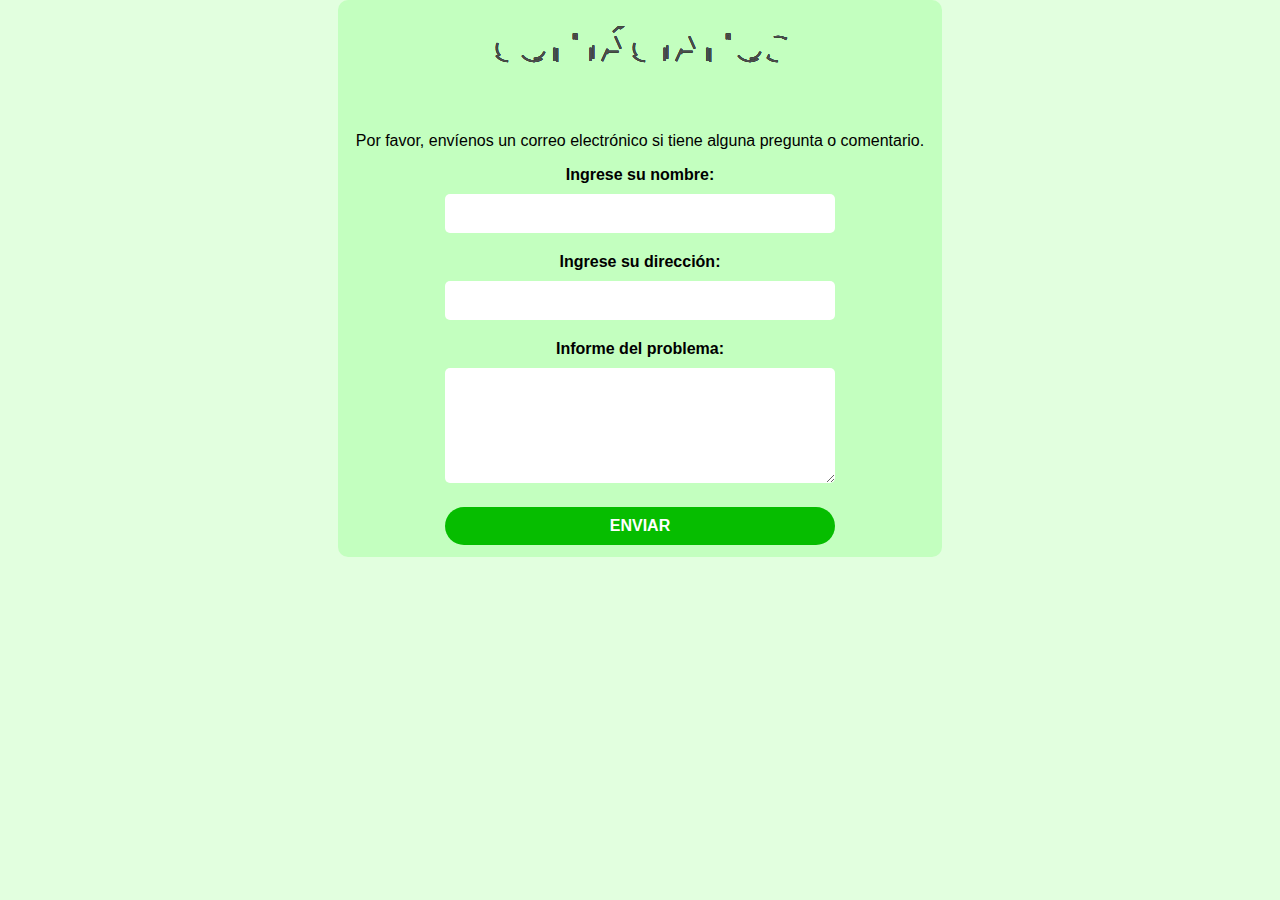
<file: email_form.html>
<!DOCTYPE html>
<html>
<head>
  <meta charset="UTF-8">
  <title>Enviar Email</title>
  <link rel="icon" href="iconos/icono.ico" type="icono">
  <link rel="stylesheet" href="style_form.css">
  <meta name="viewport" content="width=device-width, initial-scale=1.0">
</head>
<body>
  <div class="contenedor">
    <header>
      <svg viewBox="0 50 960 300">
        <symbol id="s-text">
          <text text-anchor="middle" x="50%" y="80%">CONTÁCTANOS</text>
        </symbol>
        <g class="g-ants">
          <use xlink:href="#s-text" class="text-copy"></use>
          <use xlink:href="#s-text" class="text-copy"></use>
          <use xlink:href="#s-text" class="text-copy"></use>
          <use xlink:href="#s-text" class="text-copy"></use>
          <use xlink:href="#s-text" class="text-copy"></use>
          <use xlink:href="#s-text" class="text-copy"></use>
        </g>
      </svg>
    </header>

    <p>Por favor, envíenos un correo electrónico si tiene alguna pregunta o comentario.</p>
    <form action="mailto:quetzaempres@gmail.com" method="post" enctype="text/plain">
      <label for="nombre">Ingrese su nombre:</label>
      <input type="text" name="nombre" id="nombre" required>

      <label for="direccion">Ingrese su dirección:</label>
      <input type="text" name="direccion" id="direccion" required>

      <label for="problema">Informe del problema:</label>
      <textarea rows="5" cols="25" name="problema" id="problema" required></textarea>

      <input type="submit" value="Enviar">
    </form>
  </div>
</body>
</html>
</file>
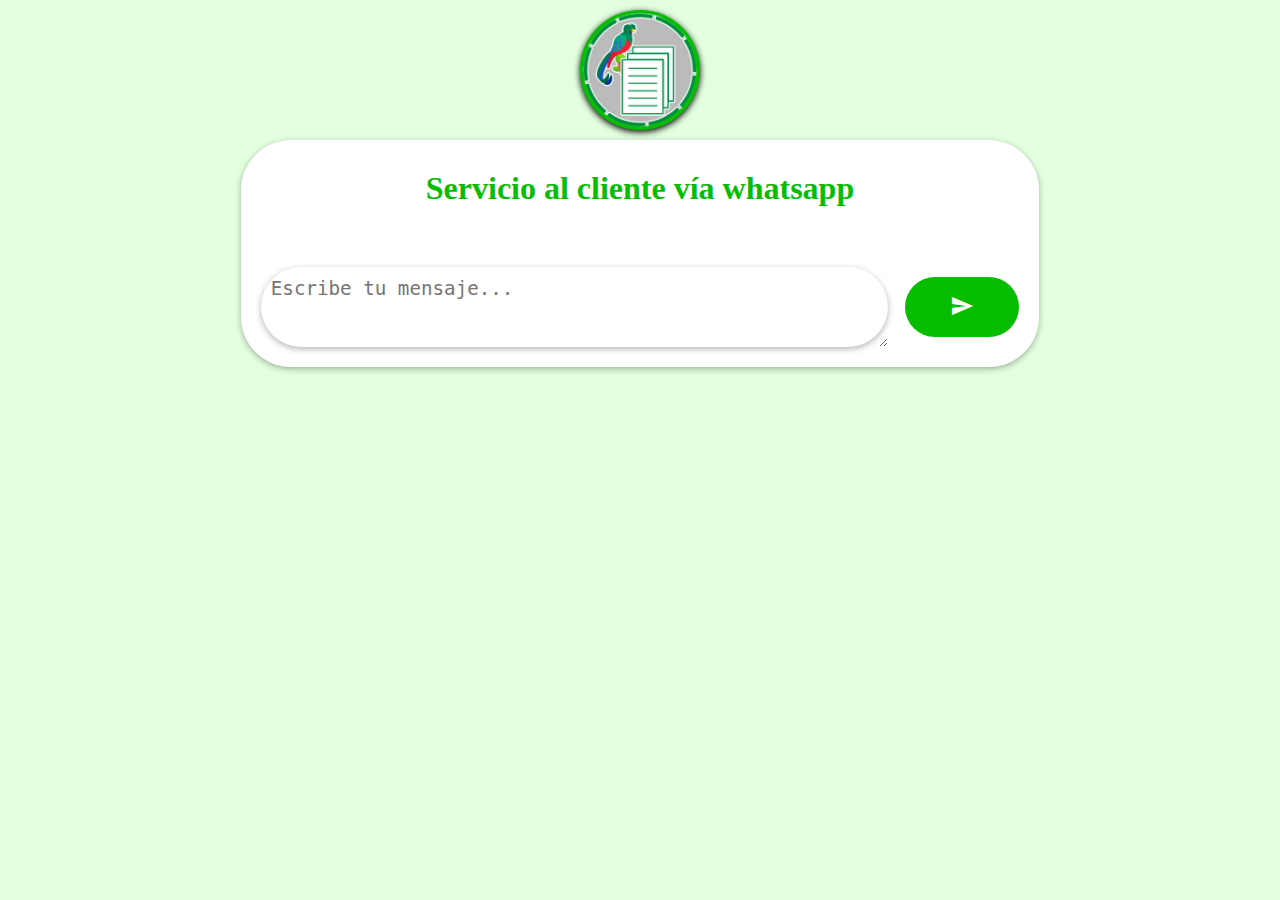
<file: whatsapp_chat.html>
<!DOCTYPE html>
<html>
<head>
  <meta charset="UTF-8">
  <title>Chat de WhatsApp</title>
  <link rel="icon" href="imagenes/icono.ico" type="icono">
  <link rel="stylesheet" href="style_whatsapp.css">
  <link rel="stylesheet" href="https://fonts.googleapis.com/icon?family=Material+Icons">
  <meta name="viewport" content="width=device-width, initial-scale=1.0">
</head>
<body>
  <div class="contnedor-principal">
    <div id="logo-container">
      <img src="imagenes/logo.png" alt="Logo de la empresa">
    </div>
  
    <div id="chat-container">
      <p>Servicio al cliente vía whatsapp</p>
      <div id="chat-input">
        <textarea id="message-input" placeholder="Escribe tu mensaje..."></textarea>
        <button id="send-button">
          <i class="material-icons" >send</i>
        </button>
      </div>
    </div>
    <script src="whatsapp.js"></script>
  </div>
</body>
</html>
</file>
<file: style_form.css>
/* Estilos CSS personalizados */
@import url(https://fonts.googleapis.com/css?family=Montserrat);

body {
  background:#bcffb670;
  color: #000000;
  font-family: 'Segoe UI', sans-serif;
  text-align: center;
  margin: 0;
  padding: 0;
}

.contenedor {
  max-width: 600px;
  margin: 0 auto;
  padding: 20px;
}

input,
textarea {
  width: 100%;
  padding: 10px;
  margin-bottom: 10px;
  box-sizing: border-box;
}

.contenedor {
  width: 85%;
  height: 100%;
  background: #bcffb6cc ; 
  display: flex;
  flex-direction:column;
  justify-content: center;
  align-items: center;
  padding: 2px;
  border-radius: 10px;
}

.container {
  display: flex;
  flex-direction: column;
  align-items: center;
  height: 100%;
	align-items: i;
}

svg {
  display: block;
  font: 7.5em 'Montserrat';
  width: 100%;
  margin-bottom: 20px;
}

.text-copy {
  fill: none;
  stroke: rgb(77, 77, 77);
  stroke-dasharray: 6% 29%;
  stroke-width: 6px;
  stroke-dashoffset: 0%;
  animation: stroke-offset 5.5s infinite linear;
}

.text-copy:nth-child(1){
  stroke: #64b9eb;
  animation-delay: -2s;
  
}

.text-copy:nth-child(2){
  stroke: #2007ff;
  animation-delay: -3s;
}

.text-copy:nth-child(3){
  stroke: #BD0034;
  animation-delay: -4s;
}

.text-copy:nth-child(4){
  stroke: #06bd00;
  animation-delay: -5s;
}

.text-copy:nth-child(5){
  stroke: #080808;
  animation-delay: -6s;
}

@keyframes stroke-offset{
  100% {stroke-dashoffset: -35%;}
}

input[type="text"],
input[type="email"],
textarea {
  width: 100%;
  max-width: 350%;
  background-color: #ffffff;
  border: none;
  padding: 10px;
  border-radius: 5px;
  color: #000000;
  font-size: 1rem;
  font-family: 'Montserrat', sans-serif;
  margin-bottom: 20px;
}

input[type="submit"] {
  background-color: #06bd00;
  color: #fff;
  border: none;
  padding: 10px 20px;
  border-radius: 25px;
  font-size: 1rem;
  font-weight: bold;
  text-transform: uppercase;
  letter-spacing: 1%;
  transition: all 0.3s ease;
  cursor: pointer;
}
input[type="submit"]:hover {
  background-color: #c3ffc3;
  color: #237a0d;
}

label {
  display: block;
  font-size: 1rem;
  margin-bottom: 10px;
  font-weight: bold;
}
</file>
<file: style_whatsapp.css>
body {
  background:#bcffb670;

}
.contenedor-principal{
  width: 80%;
  height: 80%;

}

#logo-container {
  width: 120px;
  height: 120px;
  border-radius: 50%;
  margin: 10px auto;
  background-color: #06bd00;
  display: flex;
  justify-content: center;
  align-items: center;
  box-shadow: 0px 2px 6px rgba(0, 0, 0, 2);
}


#logo-container img {
  max-width: 100%;
  max-height: 100%;
}

#chat-container {
  width: 60%;
  margin: 0 auto;
  background-color: #ffffff;
  box-shadow: 0px 2px 6px rgba(0, 0, 0, 0.3);
  border-radius: 50px;
  padding: 20px;
}

#chat-container p {
  font-size: 2rem;
  margin: 10px 0;
  color: #06bd00;
  text-align: center;
  font-weight:bold;
}

#chat-input {
  display: flex;
  justify-content: space-between;
  align-items: center;
  margin-top: 60px;
  
}

#chat-input textarea {
  width: 80%;
  height: 60px;
  font-size: 1.2rem;
  
  padding: 10px;
  border: none;
  border-radius: 50px;
  box-shadow: 0px 2px 6px rgba(0, 0, 0, 0.3);
}

#chat-input button {
  width: 15%;
  height: 60px;
  background-color: #06bd00;
  border: none;
  border-radius: 50px;
  color: #ffffff;
  font-size: 1.2rem;
  font-weight: bold;
  text-transform: uppercase;
  letter-spacing: 1px;
  cursor: pointer;
  transition: all 0.3s ease;
  line-height: 50px;
}

#chat-input button:hover {
  background-color: #128c7e;
}

@media screen and (max-width: 768px) {
  #chat-container {
    width: 95%;
  }
}

#send-button {
  width: 10%;
  height: auto;
  padding: 10px;
  background-color: #06bd00;
  border: none;
  border-radius: 50%;
  color: #fff;
  font-size: 18px;
  text-align: center;
  text-decoration: none;
  text-transform: uppercase;
}
</file>
